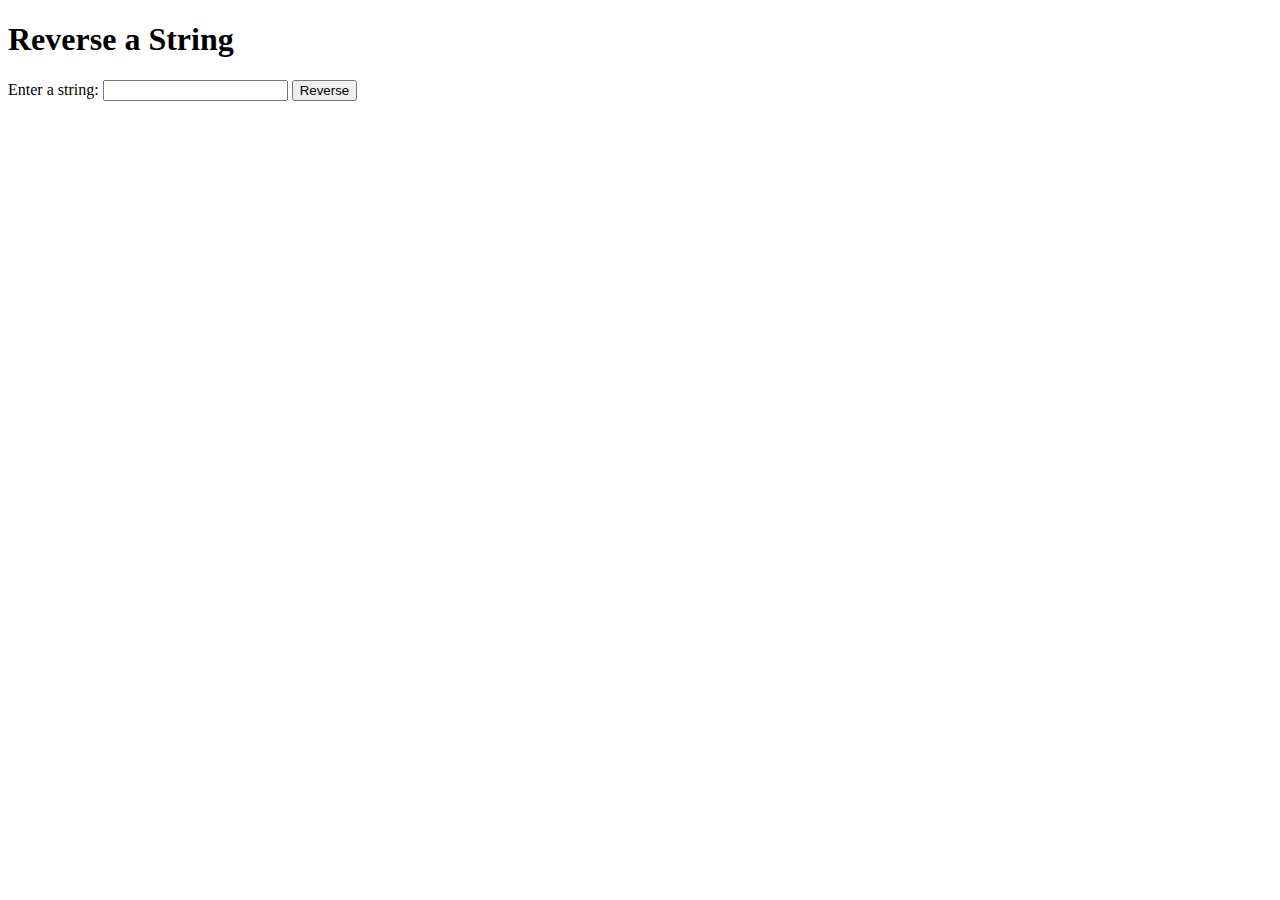
<file: regex_ui/templates/reverse_string.html>
<!DOCTYPE html>
<html lang="en">
<head>
    <meta charset="UTF-8">
    <meta name="viewport" content="width=device-width, initial-scale=1.0">
    <title>String Reverser</title>
    <script>
      async function reverseString(event) {
    event.preventDefault();
    const inputString = document.getElementById("stringInput").value;

    // Retrieve CSRF token from the cookie
    const getCookie = (name) => {
        let cookieValue = null;
        if (document.cookie && document.cookie !== "") {
            const cookies = document.cookie.split(";");
            for (let i = 0; i < cookies.length; i++) {
                const cookie = cookies[i].trim();
                if (cookie.startsWith(name + "=")) {
                    cookieValue = decodeURIComponent(cookie.substring(name.length + 1));
                    break;
                }
            }
        }
        return cookieValue;
    };
    const csrftoken = getCookie("csrftoken");

    // Send the POST request
    const response = await fetch('/logic/reverse/', {
        method: "POST",
        headers: {
            "Content-Type": "application/x-www-form-urlencoded",
            "X-CSRFToken": csrftoken, // Include the CSRF token in the header
        },
        body: new URLSearchParams({ string: inputString }),
    });
    const data = await response.json();
    document.getElementById("result").innerText = `Reversed: ${data.reversed_string}`;
}

    </script>
</head>
<body>
    <h1>Reverse a String</h1>
    <form onsubmit="reverseString(event)">
        <label for="stringInput">Enter a string:</label>
        <input type="text" id="stringInput" name="string" required>
        <button type="submit">Reverse</button>
    </form>
    <p id="result"></p>
</body>
</html>
</file>
